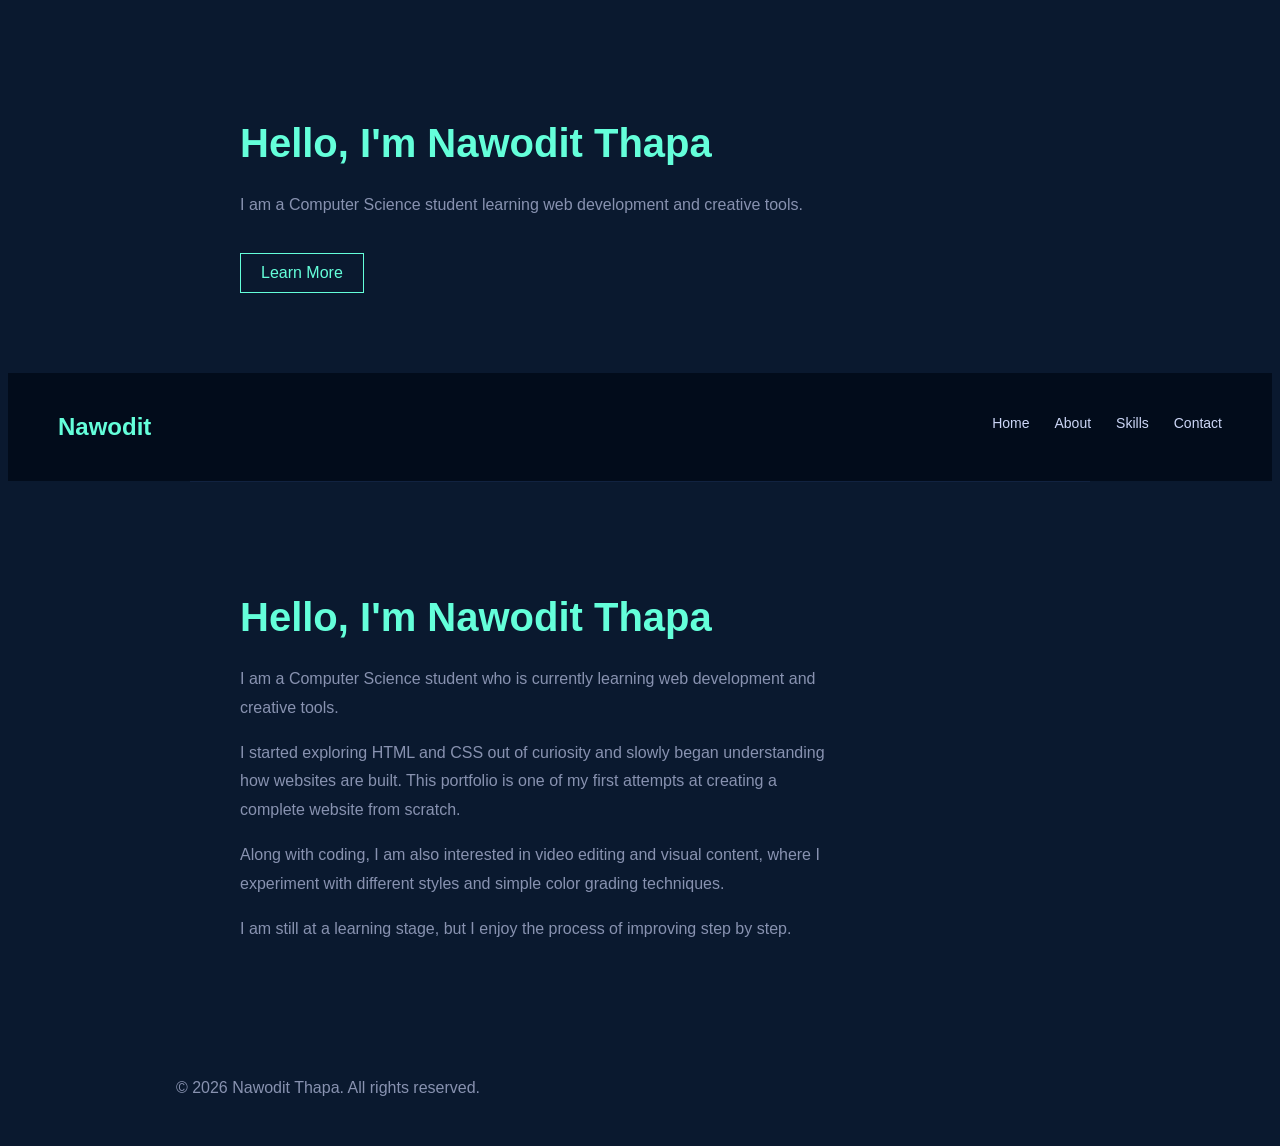
<file: index.html>
<!DOCTYPE html>
<html lang="en">
<head>
    <style>
    h1 {
        color: #64ffda;
    }
</style>
    <meta charset="UTF-8">
    <meta name="viewport" content="width=device-width, initial-scale=1.0">
    <title>Nawodit Thapa - Portfolio</title>
    <link rel="stylesheet" href="style.css">
</head>
<body>
    <section>
    <h1>Hello, I'm Nawodit Thapa</h1>

    <p style="color: #8892b0;">
        I am a Computer Science student learning web development and creative tools.
    </p>

    <br>

    <a href="about.html" style="
        color: #64ffda;
        text-decoration: none;
        border: 1px solid #64ffda;
        padding: 10px 20px;
        display: inline-block;
    ">
        Learn More
    </a>
</section>

    <!-- Navigation Bar -->
    <nav>
        <h2>Nawodit</h2>
        <ul>
            <li><a href="index.html">Home</a></li>
            <li><a href="about.html">About</a></li>
            <li><a href="projects.html">Skills</a></li>
            <li><a href="contact.html">Contact</a></li>
        </ul>
    </nav>

    <section>
    <h1>Hello, I'm Nawodit Thapa</h1>

    <p style="color: #8892b0;">
        I am a Computer Science student who is currently learning web development and creative tools.
    </p>

    <p style="color: #8892b0;">
        I started exploring HTML and CSS out of curiosity and slowly began understanding how websites are built. 
        This portfolio is one of my first attempts at creating a complete website from scratch.
    </p>

    <p style="color: #8892b0;">
        Along with coding, I am also interested in video editing and visual content, where I experiment 
        with different styles and simple color grading techniques.
    </p>

    <p style="color: #8892b0;">
        I am still at a learning stage, but I enjoy the process of improving step by step.
    </p>
</section>
<footer style="text-align: center; padding: 20px; color: #8892b0;">
    <p>© 2026 Nawodit Thapa. All rights reserved.</p>
</footer>
</body>
</html>
</file>
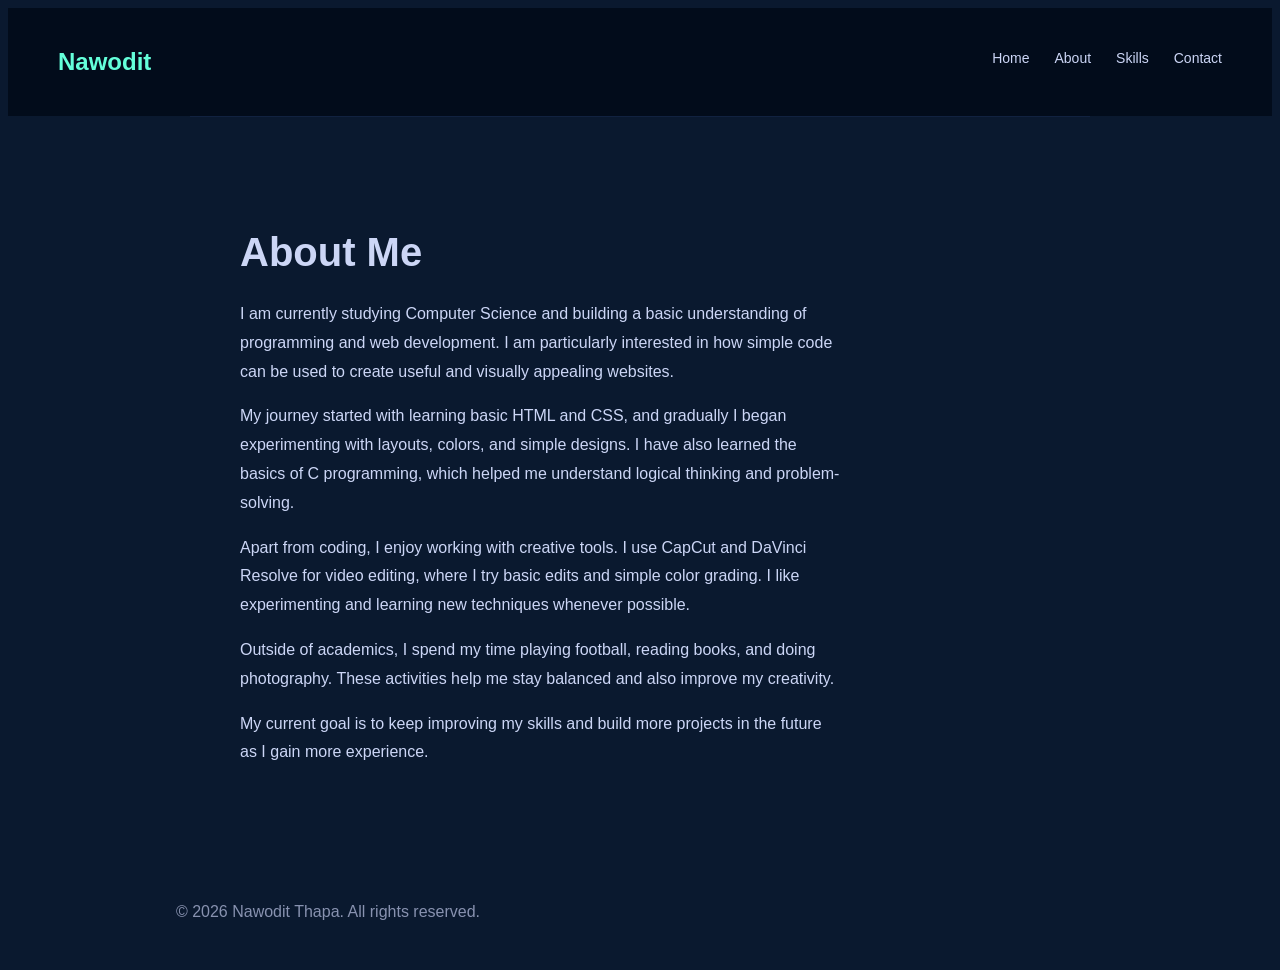
<file: about.html>
<!DOCTYPE html>
<html lang="en">
<head>
    <meta charset="UTF-8">
    <meta name="viewport" content="width=device-width, initial-scale=1.0">
    <title>Nawodit Thapa - Portfolio</title>
    <link rel="stylesheet" href="style.css">
</head>
<body>

    <!-- Navigation Bar -->
    <nav>
        <h2>Nawodit</h2>
        <ul>
            <li><a href="index.html">Home</a></li>
            <li><a href="about.html">About</a></li>
            <li><a href="projects.html">Skills</a></li>
            <li><a href="contact.html">Contact</a></li>
        </ul>
    </nav>

    <section>
    <h1>About Me</h1>

    <p>
        I am currently studying Computer Science and building a basic understanding of programming and web development. 
        I am particularly interested in how simple code can be used to create useful and visually appealing websites.
    </p>

    <p>
        My journey started with learning basic HTML and CSS, and gradually I began experimenting with layouts, 
        colors, and simple designs. I have also learned the basics of C programming, which helped me understand 
        logical thinking and problem-solving.
    </p>

    <p>
        Apart from coding, I enjoy working with creative tools. I use CapCut and DaVinci Resolve for video editing, 
        where I try basic edits and simple color grading. I like experimenting and learning new techniques whenever possible.
    </p>

    <p>
        Outside of academics, I spend my time playing football, reading books, and doing photography. 
        These activities help me stay balanced and also improve my creativity.
    </p>

    <p>
        My current goal is to keep improving my skills and build more projects in the future as I gain more experience.
    </p>
</section>
<footer style="text-align: center; padding: 20px; color: #8892b0;">
    <p>© 2026 Nawodit Thapa. All rights reserved.</p>
</footer>
</body>
</html>
</file>
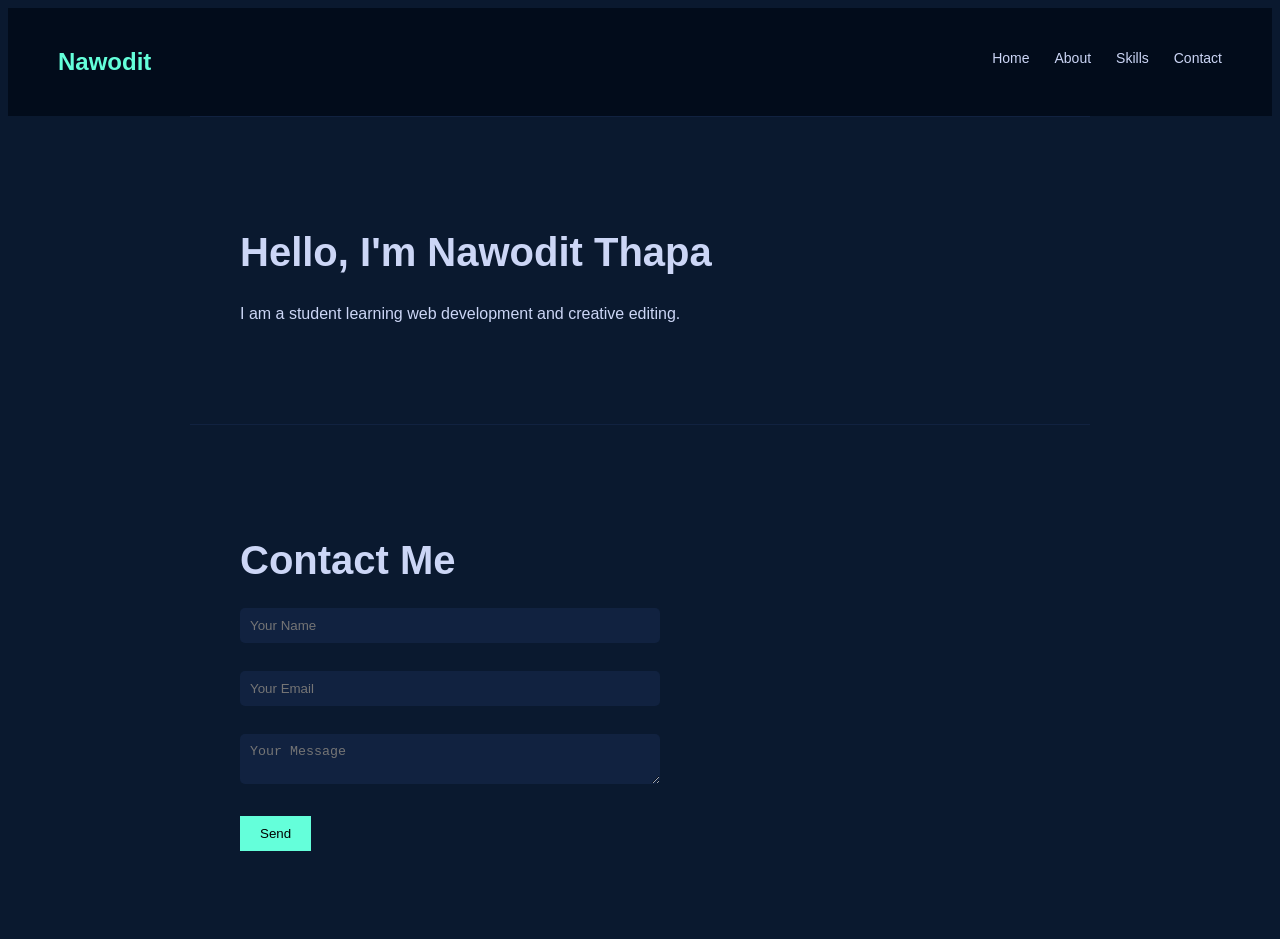
<file: contact.html>
<!DOCTYPE html>
<html lang="en">
<head>
    <meta charset="UTF-8">
    <meta name="viewport" content="width=device-width, initial-scale=1.0">
    <title>Nawodit Thapa - Portfolio</title>
    <link rel="stylesheet" href="style.css">
</head>
<body>

    <!-- Navigation Bar -->
    <nav>
        <h2>Nawodit</h2>
        <ul>
            <li><a href="index.html">Home</a></li>
            <li><a href="about.html">About</a></li>
            <li><a href="projects.html">Skills</a></li>
            <li><a href="contact.html">Contact</a></li>
        </ul>
    </nav>

    <!-- Hero Section -->
    <section>
        <h1>Hello, I'm Nawodit Thapa</h1>
        <p>I am a student learning web development and creative editing.</p>
    </section>
    <section>
    <h1>Contact Me</h1>
    <form>
        <input type="text" placeholder="Your Name"><br><br>
        <input type="email" placeholder="Your Email"><br><br>
        <textarea placeholder="Your Message"></textarea><br><br>
        <button type="submit">Send</button>
    </form>
</section>

</body>
</html>
</file>
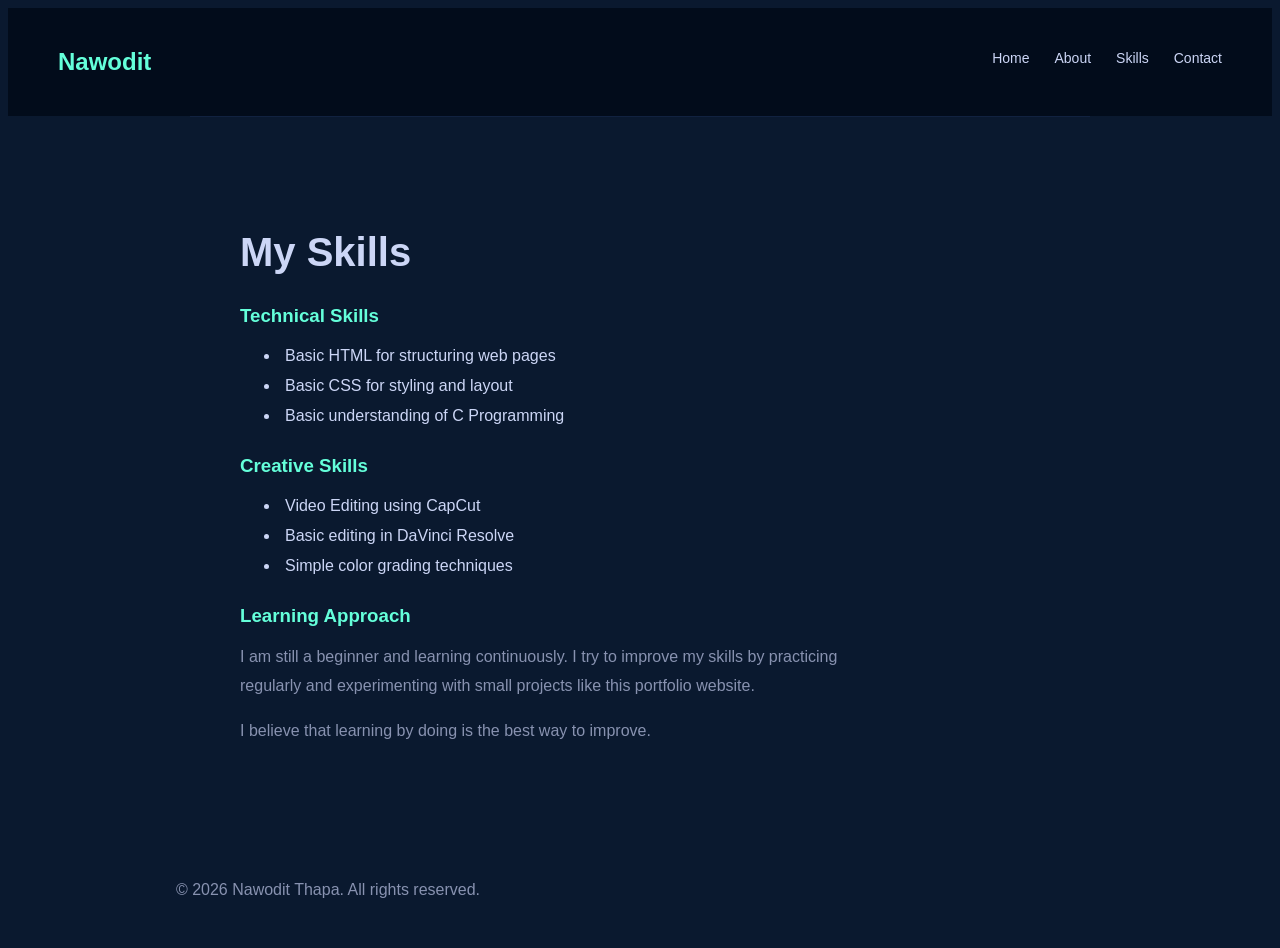
<file: projects.html>
<!DOCTYPE html>
<html lang="en">
<head>
    <meta charset="UTF-8">
    <meta name="viewport" content="width=device-width, initial-scale=1.0">
    <title>Nawodit Thapa - Portfolio</title>
    <link rel="stylesheet" href="style.css">
</head>
<body>

    <!-- Navigation Bar -->
    <nav>
        <h2>Nawodit</h2>
        <ul>
            <li><a href="index.html">Home</a></li>
            <li><a href="about.html">About</a></li>
            <li><a href="projects.html">Skills</a></li>
            <li><a href="contact.html">Contact</a></li>
        </ul>
    </nav>

   <section>
    <h1>My Skills</h1>

    <h3>Technical Skills</h3>
    <ul>
        <li>Basic HTML for structuring web pages</li>
        <li>Basic CSS for styling and layout</li>
        <li>Basic understanding of C Programming</li>
    </ul>

    <h3>Creative Skills</h3>
    <ul>
        <li>Video Editing using CapCut</li>
        <li>Basic editing in DaVinci Resolve</li>
        <li>Simple color grading techniques</li>
    </ul>

    <h3>Learning Approach</h3>
    <p style="color: #8892b0;">
        I am still a beginner and learning continuously. I try to improve my skills by practicing regularly 
        and experimenting with small projects like this portfolio website.
    </p>

    <p style="color: #8892b0;">
        I believe that learning by doing is the best way to improve.
    </p>
</section>
<footer style="text-align: center; padding: 20px; color: #8892b0;">
    <p>© 2026 Nawodit Thapa. All rights reserved.</p>
</footer>
</body>
</html>
</file>
<file: style.css>
section {
    max-width: 800px;
    margin: auto;
    padding: 100px 20px;
}
body {
    font-family: Arial, sans-serif;
    background-color: #0a192f;
    color: #ccd6f6;
}

/* Navbar */
nav {
    display: flex;
    justify-content: space-between;
    padding: 20px 50px;
    background-color: #020c1b;
}

nav h2 {
    color: #64ffda;
}

nav ul {
    list-style: none;
    display: flex;
}

nav ul li {
    margin-left: 20px;
}

nav ul li a {
    text-decoration: none;
    color: #ccd6f6;
    transition: 0.3s;
}

nav ul li a:hover {
    color: #64ffda;
}

/* Sections */
section {
    padding: 80px 50px;
}

/* Headings */
h1 {
    font-size: 36px;
    margin-bottom: 20px;
}

/* Paragraph */
p {
    max-width: 600px;
    line-height: 1.6;
}

/* List */
ul {
    margin-top: 20px;
}

ul li {
    margin-bottom: 10px;
}

/* Form */
input, textarea {
    width: 300px;
    padding: 10px;
    border: none;
    border-radius: 5px;
}

button {
    padding: 10px 20px;
    background-color: #64ffda;
    border: none;
    cursor: pointer;
}

h1 {
    font-size: 40px;
    margin-bottom: 25px;
}

h3 {
    margin-top: 30px;
    margin-bottom: 10px;
    color: #64ffda;
}

p {
    line-height: 1.8;
    margin-bottom: 15px;
}
nav {
    display: flex;
    justify-content: space-between;
    align-items: center;
    padding: 20px 50px;
    background-color: #020c1b;
    position: sticky;
    top: 0;
}

nav h2 {
    color: #64ffda;
}

nav ul li a {
    font-size: 14px;
}
section:not(:first-child) {
    border-top: 1px solid #112240;
}
ul li {
    margin-bottom: 12px;
    padding-left: 5px;
}
input, textarea {
    width: 100%;
    max-width: 400px;
    margin-bottom: 10px;
    background-color: #112240;
    color: white;
}

button {
    background-color: #64ffda;
    color: black;
    transition: 0.3s;
}

button:hover {
    background-color: #52e0c4;
}
a {
    transition: 0.3s;
}
</file>
